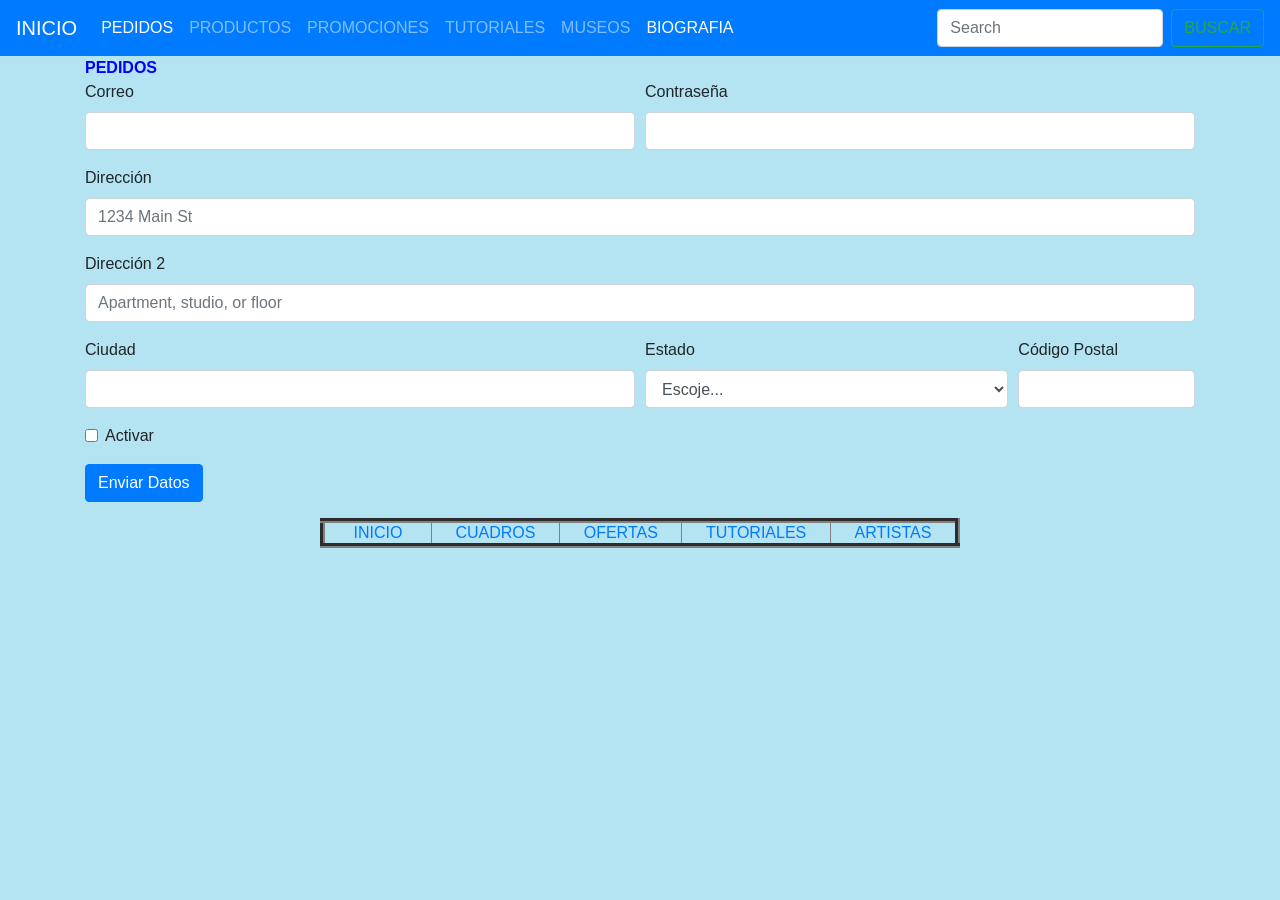
<file: pedidos.html>
<html>
<head>
<title>HATCHYPAINTINGS</title>
<link rel="stylesheet" href="https://stackpath.bootstrapcdn.com/bootstrap/4.4.1/css/bootstrap.min.css"integrity="sha384-Vkoo8x4CGsO3+Hhxv8T/Q5PaXtkKtu6ug5TOeNV6gBiFeWPGFN9MuhOf23Q9Ifjh" crossorigin="anonymous">
</head>
<body>
    <nav class="navbar navbar-expand-lg navbar-dark bg-primary">
        <a class="navbar-brand" href="indexniria.html">INICIO</a>
        <button class="navbar-toggler" type="button" data-toggle="collapse" data-target="#navbarTogglerDemo02" aria-controls="navbarTogglerDemo02" aria-expanded="false" aria-label="Toggle navigation">
          <span class="navbar-toggler-icon"></span>
        </button>
       <div class="collapse navbar-collapse" id="navbarTogglerDemo02">
          <ul class="navbar-nav mr-auto mt-2 mt-lg-0">
            <li class="nav-item active">
              <a class="nav-link" href="pedidos.html">PEDIDOS<span class="sr-only">(current)</span></a>
            </li>
            <li class="nav-item">
              <a class="nav-link" href="productos.html">PRODUCTOS<span class="sr-only">(current)</span></a></a>
            </li>
            <li class="nav-item">
              <a class="nav-link" href="promociones.html">PROMOCIONES<span class="sr-only">(current)</span></a>
            </li>
            <li class="nav-item">
              <a class="nav-link" href="tutoriales.html">TUTORIALES<span class="sr-only">(current)</span></a>
            </li>
            <li class="nav-item"> 
                <a class="nav-link" href="museos.html">MUSEOS<span class="sr-only">(current)</span></a>
              </li> 
              <li class="nav-item active">
                  <a class="nav-link" href="index.html">BIOGRAFIA<span class="sr-only">(current)</span></a>
                </li>
          </ul>
          <form class="form-inline my-2 my-lg-0">
            <input class="form-control mr-sm-2" type="search" placeholder="Search">
            <button class="btn btn-outline-success my-2 my-sm-0" type="submit">BUSCAR</button>
          </form>
        </div>
      </nav> 
      <style>
          body {
              background-color: rgb(180, 227, 241) ; /* Código Hexadecimal */
          }
          h1 {
              color: rgb(53, 70, 45); /* Valor RGB (Rojo) */
          }
      </style>
<div class="container">
  <div class="row">
    <div class="col">
    <font zise="10" color="blue"><b>PEDIDOS</b></font>
<form>
  <div class="form-row">
    <div class="form-group col-md-6">
      <label for="inputEmail4">Correo</label>
      <input type="email" class="form-control" id="inputEmail4">
    </div>
    <div class="form-group col-md-6">
      <label for="inputPassword4">Contrase&ntilde;a</label>
      <input type="password" class="form-control" id="inputPassword4">
    </div>
  </div>
  <div class="form-group">
    <label for="inputAddress">Direcci&oacute;n</label>
    <input type="text" class="form-control" id="inputAddress" placeholder="1234 Main St">
  </div>
  <div class="form-group">
    <label for="inputAddress2">Direcci&oacute;n 2</label>
    <input type="text" class="form-control" id="inputAddress2" placeholder="Apartment, studio, or floor">
  </div>
  <div class="form-row">
    <div class="form-group col-md-6">
      <label for="inputCity">Ciudad</label>
      <input type="text" class="form-control" id="inputCity">
    </div>
    <div class="form-group col-md-4">
      <label for="inputState">Estado</label>
      <select id="inputState" class="form-control">
        <option selected>Escoje...</option>
        <option>...</option>
      </select>
    </div>
    <div class="form-group col-md-2">
      <label for="inputZip">C&oacute;digo Postal</label>
      <input type="text" class="form-control" id="inputZip">
    </div>
  </div>
  <div class="form-group">
    <div class="form-check">
      <input class="form-check-input" type="checkbox" id="gridCheck">
      <label class="form-check-label" for="gridCheck">
        Activar
      </label>
    </div>
  </div>
  <button type="submit" class="btn btn-primary">Enviar Datos</button>
</form>
 </div>
</div>
</div>
 
   <table width=50% align=center border=5>
    <tr align=center>       
            <td width=10%><a href=>INICIO</a></td>
            <td width=10%><a href="chavezpag1.html">CUADROS</a></td>
            <td width=10%><a href="chavezpag2.html">OFERTAS</a></td>
            <td width=10%><a href="chavezpag3.html">TUTORIALES</a></td>
            <td width=10%><a href="chavezpag4.html">ARTISTAS</a></td>
        </tr>
    </table><br>
  </body>
  </html>
</file>
